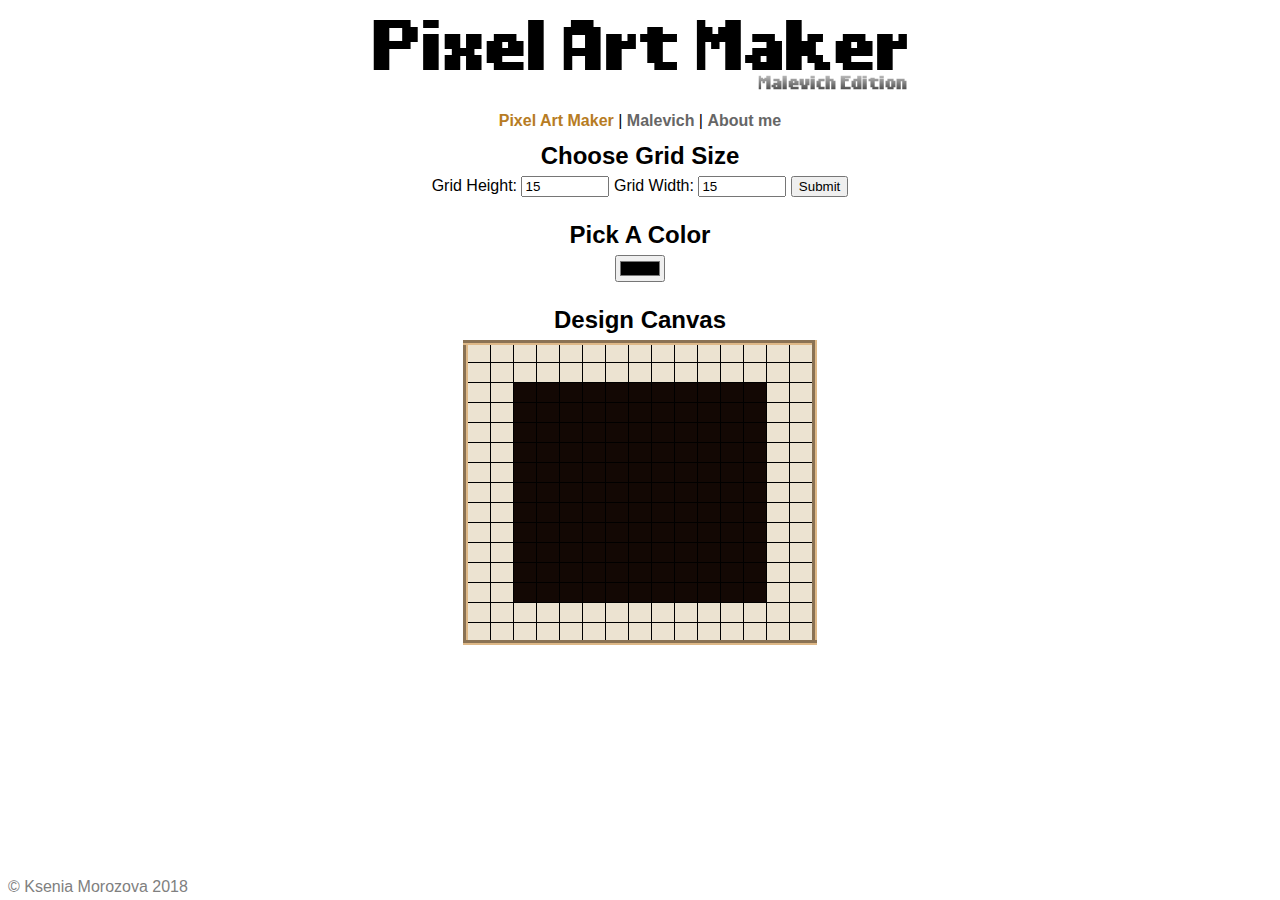
<file: index.html>
<!DOCTYPE html>
<html>
<head>
    <title>Pixel Art Maker!</title>
    <link rel="stylesheet" href="https://fonts.googleapis.com/css?family=Monoton">
    <link rel="stylesheet" href="styles.css">
    <script src="jquery.js"></script>
</head>
<body>
    <header>
        <h1>Pixel Art Maker</h1>
        <h3>Malevich Edition</h3> 
    </header>

    <nav>
        <a class="nav-item active" href="index.html">Pixel Art Maker</a> |
        <a class="nav-item" href="malevich.html">Malevich</a> |
        <a class="nav-item" href="about me.html">About me</a> 
    </nav>

    <h2>Choose Grid Size</h2>

        Grid Height:
        <input type="number" id="input_height" name="height" min="1" value="15">
        Grid Width:
        <input type="number" id="input_width" name="width" min="1" value="15">
        <button id="make_grid">Submit</button>
    <h2>Pick A Color</h2>
    <input type="color" id="colorPicker">

    <h2>Design Canvas</h2>
       <div class="canvas">
      <table id="pixel_canvas"></table>
    </div>

    <footer>© Ksenia Morozova 2018</footer>

    <script src="designs.js"></script>
</body>
</html>
</file>
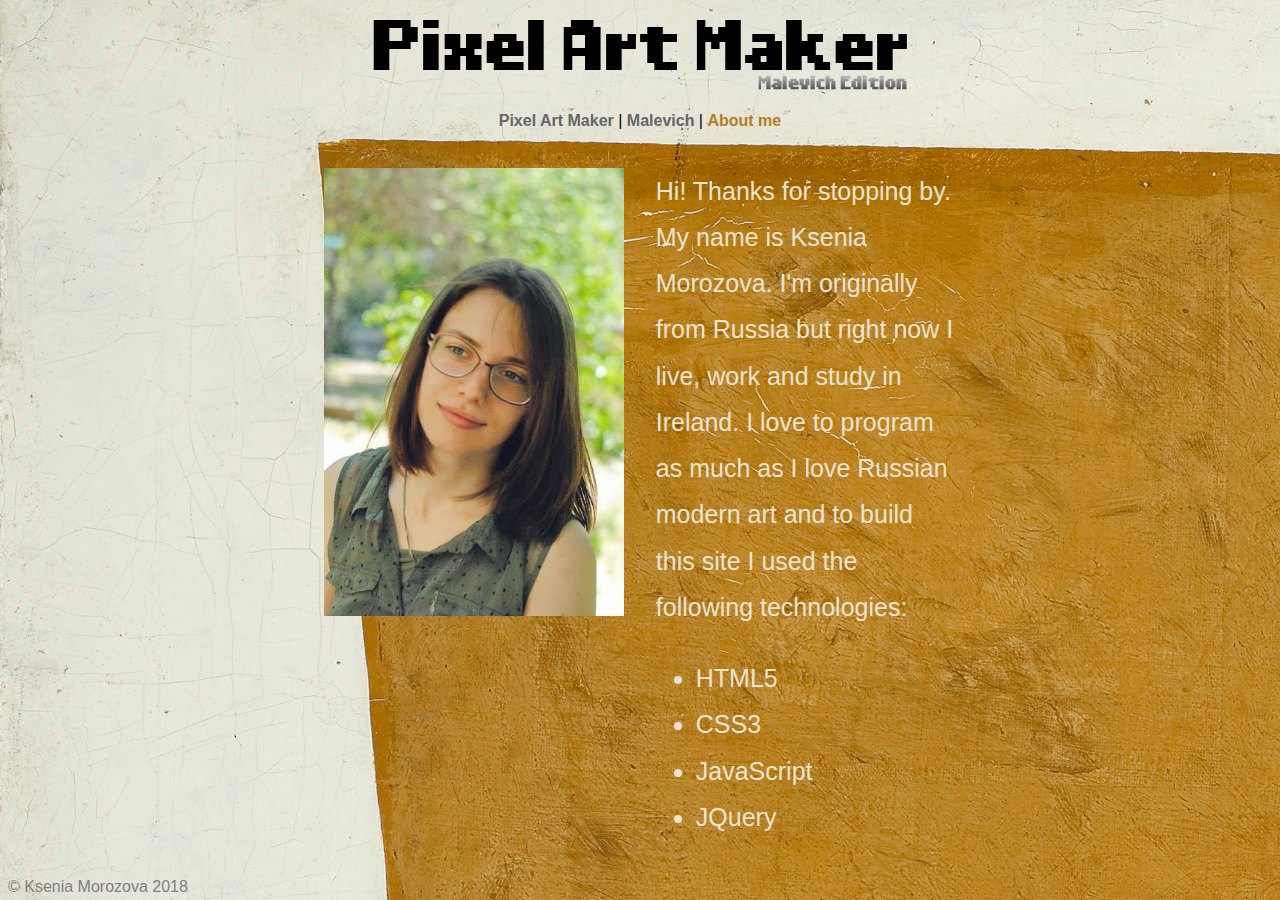
<file: about me.html>
<!DOCTYPE html>
<html>
<head>
    <title>About me</title>
    <link rel="stylesheet" href="https://fonts.googleapis.com/css?family=Monoton">
    <link rel="stylesheet" href="styles.css">
    <script src="jquery.js"></script>
</head>
<body class="about_me_background">
    <header>
        <h1>Pixel Art Maker</h1>
        <h3>Malevich Edition</h3> 
    </header>
    <nav>
        <a class="nav-item" href="index.html">Pixel Art Maker</a> |
        <a class="nav-item" href="malevich.html">Malevich</a> |
        <a class="nav-item active" href="about me.html">About me</a> 
    </nav>
    <div id="section-wrapper">
        <section>
            <div id="image-container">
                <img id="bio-pic" style="width: 100%;" src="me.jpg" alt="me"/>
            </div>
            
            <div id="bio-container">
                <p style="margin: 0px;">Hi! Thanks for stopping by. My name is Ksenia Morozova. I'm originally from Russia but right now I live, work and study in Ireland. I love to program as much as I love Russian modern art and to build this site I used the following technologies:</p>
                <ul>
                    <li>HTML5</li>
                    <li>CSS3</li>
                    <li>JavaScript</li>
                    <li>JQuery</li>
                </ul>
            </div>
            
            </section>
    </div>
  
    <footer>© Ksenia Morozova 2018</footer>

    <script src="designs.js"></script>
    <script>
        
            $( "#bio-pic" ).click(function() {
              $( "#bio-pic" ).animate({
                opacity: 0.25,
              }, 1000, function() {
              });
                $( "#bio-pic" ).animate({
                opacity: 1,
              }, 1000, function() {
              });
            });

    </script>
</body>
</html>
</file>
<file: styles.css>
@font-face {
    font-family: pixelFont;
    src: url(LLPIXEL3.ttf);
}

body {
    text-align: center;
    font-family: arial;
}

h1 {
    font-family: pixelFont;
    font-size: 70px;
    margin: 0.2em;
    margin-bottom: 0px;
    line-height: 55px;
}

h2 {
    margin: 1em 0 0.25em;
}

h2:first-of-type {
    margin-top: 0.5em;
}

h3{
    font-family: pixelFont;
    margin-top: 0px;
    position: relative;
    left: 192px;
    background: -webkit-linear-gradient(#eee, #333);
    -webkit-background-clip: text;
    -webkit-text-fill-color: transparent;
}

table,
tr,
td {
    border: 1px solid black;
}

table {
    border-collapse: collapse;
    margin: 0 auto;
    border: groove 5px burlywood;
}

tr {
    height: 20px;
}

td {
    width: 20px;
}

input[type=number] {
    width: 6em;
}

td:hover { 
    
  box-shadow: inset 0 0 7px rgba(125, 125, 125, 0.7);
}

footer{
    color: grey; 
    bottom: 4px; 
    position: absolute;
}

.nav-item{

    text-decoration: none;
    font-weight: bold;
    color: #666;
}

.nav-item:hover{
    color: black;
}


.active{
    color: #B77C23;
}

#section-wrapper{
    padding-top: 3%;
    display: flex;
    flex-direction: column;
    align-items: center;
    justify-content: center;
}

section{
    width: 50%;
    display: flex;
    flex-direction: row;
    justify-content: center;
}

#image-container{
    height: 100%;
    width: 50%;
}

#bio-container{
    display: flex;
    flex-direction: column;
    justify-content:  flex-start;
    padding-left: 5%;
    text-align: left;
    height: 140%;
    width: 50%;
    font-size: 25px;
    line-height: 185%;
    color: #ECE3D1;

}

.about_me_background{
    background-image: url("background.jpg");
    background-color: #cccccc;
}
</file>
